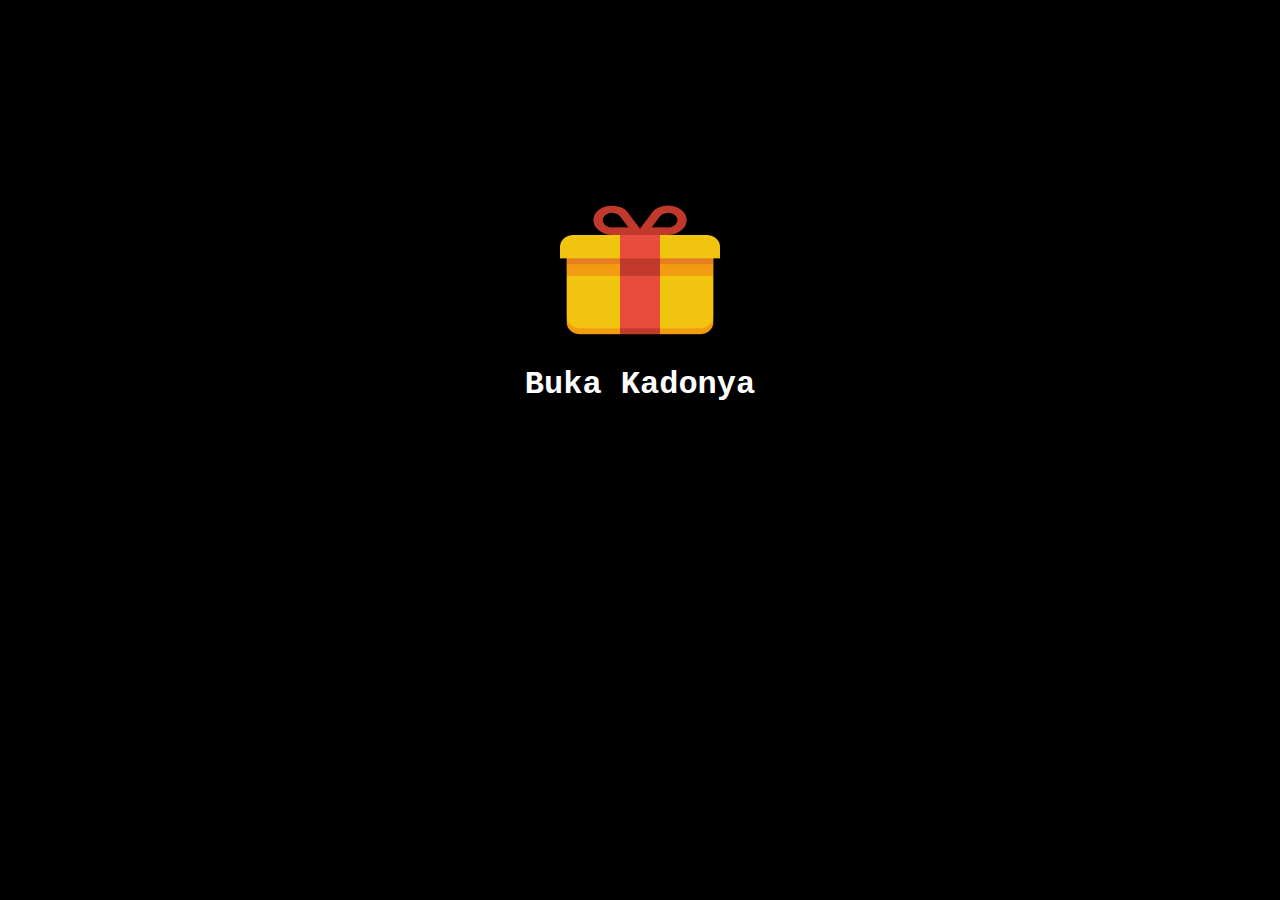
<file: index.html>
<!DOCTYPE html>
<html lang="en">
<head>
    <meta charset="UTF-8">
    <meta name="viewport" content="width=device-width, initial-scale=1.0">
    <link rel="stylesheet" href="style.css">
    <title>selamat ulang tahun</title>
</head>
<body>
    <div class="a">
        <a href="selamat.html" target="_blank"><img src="assets/img/kd.png" class="img"></a>
        <h1>Buka Kadonya</h1>
     </div>
</body>
</html>
</file>
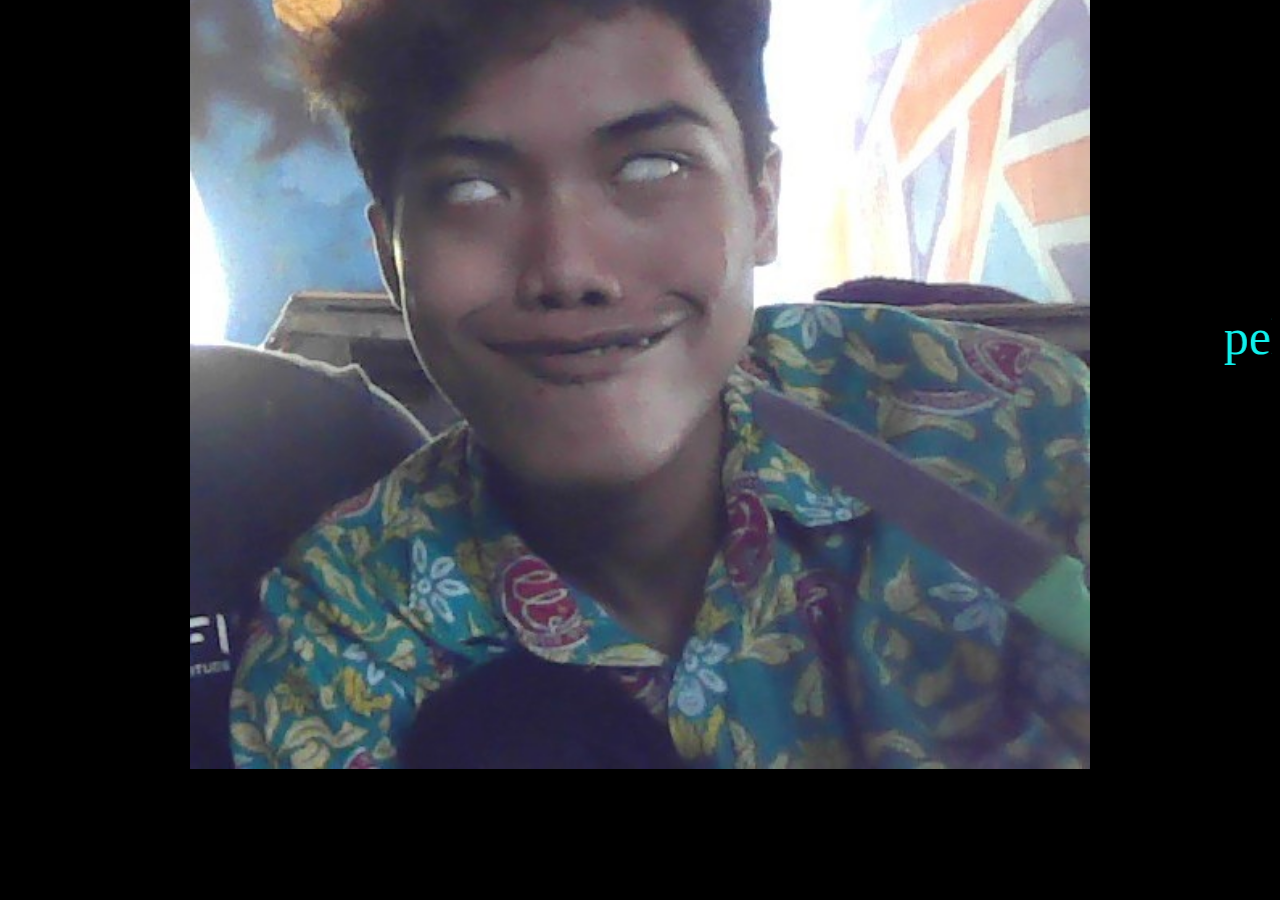
<file: ft.html>
<!DOCTYPE html>
<html lang="en">
<head>
    <meta charset="UTF-8">
    <meta name="viewport" content="width=device-width, initial-scale=1.0">
    <style>
        body {
            background: url(assets/img/jok.jpg);
            background-color: black;
            background-repeat: no-repeat;
            background-position-x: center;
            background-position-y: center;
            background-size: 100vh;
        }
    </style>
    <title>Document</title>
    
</head>
<body>
    <marquee direction="left" style=" font-size: 50px; margin-top: 300px; color: rgb(16, 241, 237);">pelopeee mmwah</marquee>
</body>
</html>
</file>
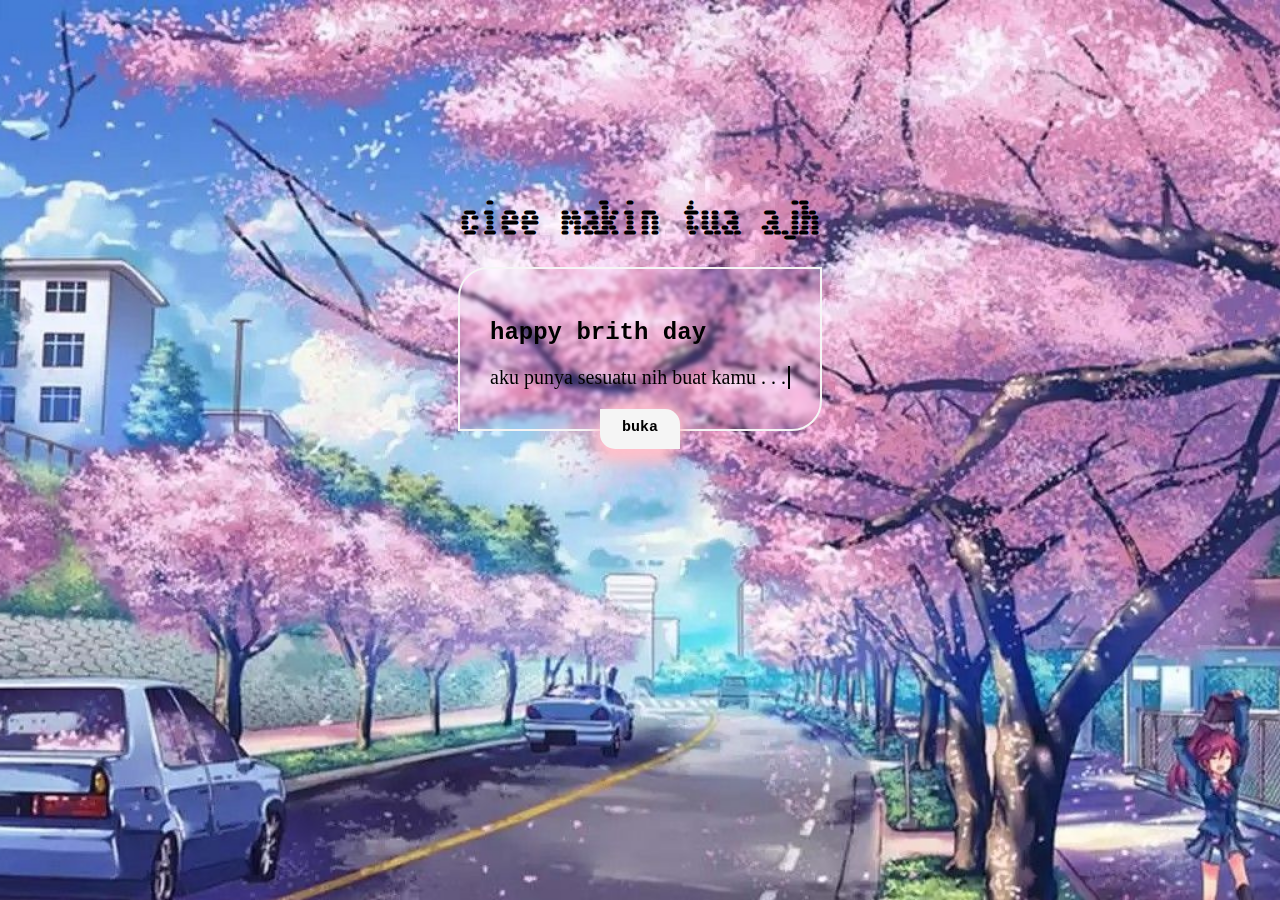
<file: selamat.html>
<!DOCTYPE html>
<html lang="en">
<head>
    <link rel="stylesheet" href="selamat.css">
    <link rel="preconnect" href="https://fonts.googleapis.com">
<link rel="preconnect" href="https://fonts.gstatic.com" crossorigin>
<link href="https://fonts.googleapis.com/css2?family=Monoton&family=Workbench&display=swap" rel="stylesheet">
    <link rel="preconnect" href="https://fonts.googleapis.com">
<link rel="preconnect" href="https://fonts.gstatic.com" crossorigin>
<link href="https://fonts.googleapis.com/css2?family=Workbench&display=swap" rel="stylesheet">
    <meta charset="UTF-8">
    <meta name="viewport" content="width=device-width, initial-scale=1.0">
    <title>Document</title>
</head>
<body>
    <!-- <h1>happy brith day</h1> -->
    <h1>ciee makin tua ajh</h1>
    <div class="contain"> 
        <h2>happy brith day</h2>
        <p id="typed-text">aku punya sesuatu nih buat 
            kamu . . .</p>
        <a href="ft.html" target="_blank"><h4 class="button">buka</h4></a>
    </div>
    
</body>
</html>
</file>
<file: style.css>
body {
    background: black;
}
h1 {
    color: white;
}
img {
    justify-content: center;
    transition: 0.20s;
    height: 140px;
    width: 160px;
    animation: rotasi 1.9s;
} 
@keyframes rotasi {
    0% {
        transform: rotate(20deg);
    }
    10% {
        transform: rotate(-20deg);
    }
    20% {
        transform: rotate(20deg);
    }
    30% {
        transform: rotate(-20deg);
    }
    40% {
        transform: rotate(20deg);
    }
    50% {
        transform: rotate(-20deg);
    }
    60% {
        transform: rotate(20deg);
    }
    70% {
        transform: rotate(-20deg);   
    }
    80% {
        transform: rotate(20deg);
    }
    90% {
        transform: rotate(-10deg);
    }
    100% {
        transform: rotate(0deg);
    }
}

.a {
    text-align: center ;
    margin-top: 200px;
    font-family: 'Courier New', Courier, monospace;
   
}
 .img:hover {
  height: 150px;
  width: 170px;
  transition: 0.20s;
} 
.img:active {
 height: 2000px;
 width: 2000px;
 justify-content: center;
 position: center;
 transition: 2s;
}
</file>
<file: selamat.css>
body {
    background: url(assets/img/sku.jpg);
    background-size: 200vh;
    background-repeat: no-repeat;
    background-position-x: center;
}
h1 {
    font-size: 40px;
    margin-top: 200px;
    text-align: center;
    font-family: 'Workbench', sans-serif;
    animation: tex 1s;

}
@keyframes tex {
    0% {
        font-size: 40px;
    }
    50% {
        font-size: 50px;
    }
    100% {
        font-size: 40px;
    }
}

p {
    font-size: 20px;
}
h4 {
    font-size: 15px;
    font-family: 'Courier New', Courier, monospace;
    color: rgb(0, 0, 0);
    text-align: center;
    margin: auto;
    padding-top: 10px;
    background-color: whitesmoke;
    border-radius: 0px 15px 0px 15px;
    height: 30px;
    width: 80px;
    transition: 0.30s;
    animation: texx 1s;
    box-shadow:  pink 5px -5px 15px, pink -5px 15px 15px;

}
h2 {
    font-family: 'Courier New', Courier, monospace;
}
.button:hover {
    height: 40px;
    width: 100px;
    font-size: 20px;
    transition: 0.30s;
}
.button:active {
    height: 50px;
    width: 120px;
    font-size: 25px;
    transition: 0.30s;
}
a {
    text-decoration: none;
}

@keyframes texx  {
    0% {
        height: 30px;
        width: 80px;
    }
    50% {
        height: 35px;
        width: 85px;
        font-size: 20px;
    }
    100% {
        height: 30px;
        width: 80px;
    }
}
.contain {
    border: whitesmoke 2px solid;
    border-radius: 30px 0px 30px 0px;
    padding: 30px;
    margin: auto;
    height: 100px;
    width: 300px;
    background: transparent;
    backdrop-filter: blur(2px);
    animation: zoom 1s;
}
@keyframes zoom {
    0% {
        
        height: 100px;
        width: 300px;
    }
    50% {
        height: 150px;
        width: 310px;
    }
    100% {
        height: 100px;
        width: 300px;
    }
}
   #typed-text {
    white-space: nowrap;
    overflow: hidden;
    border-right: 2px solid black;
    animation: typing 2s steps(30), blink-caret 1s step-end infinite;
   }

   @keyframes typing {
    from {
     width: 0;
    }
    to {
     width: 100%;
    }
   }

   @keyframes blink-caret {
    from, to {
     border-color: transparent;
    }
    50% {
     border-color: black;
    }
   }
</file>
